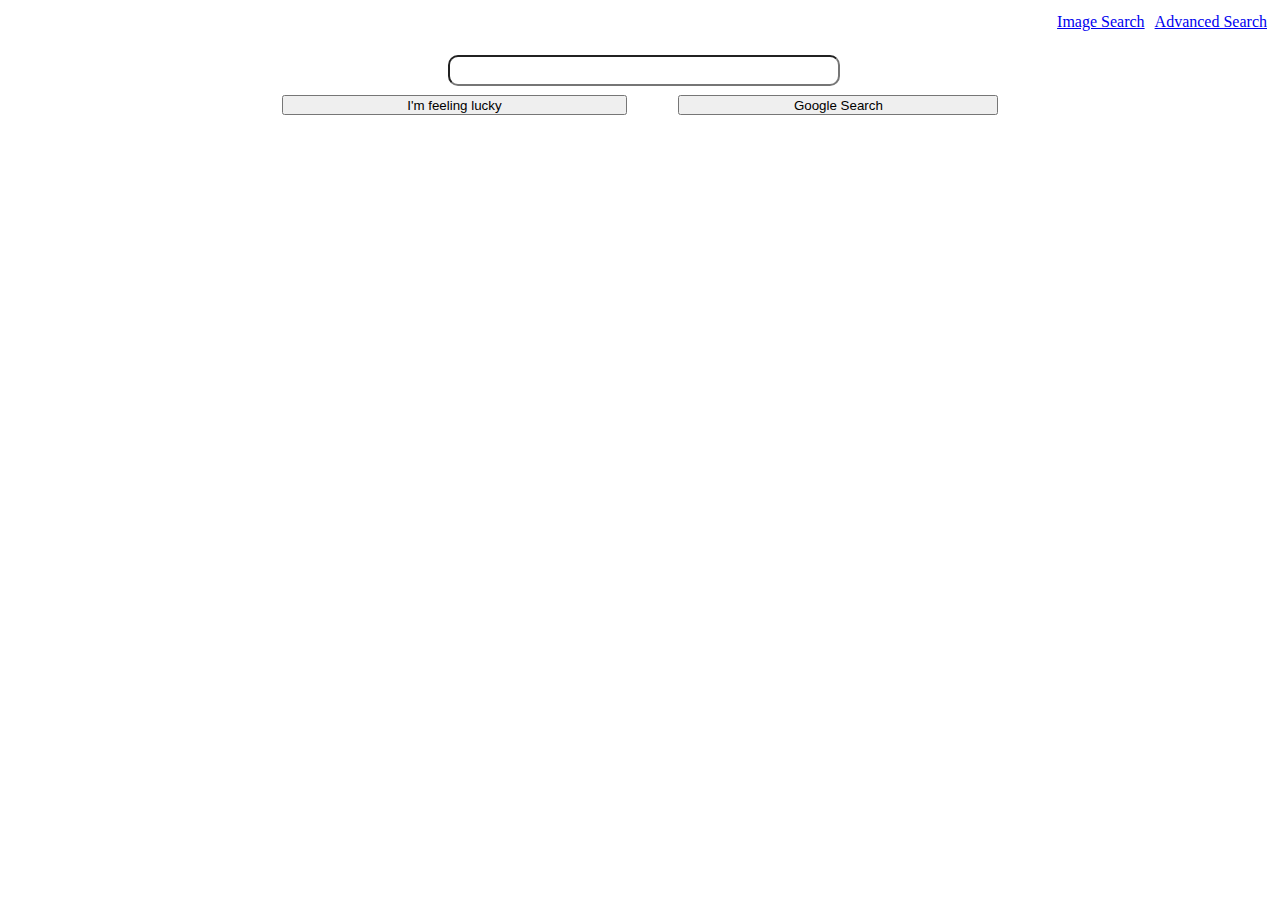
<file: index.html>
<!DOCTYPE html>
<html lang="en">
    <head>
        <title>Search</title>
        <link rel="stylesheet" href="style.css">
    </head>
    <body>
        <div id="top_right">
            <a href="image_search.html">Image Search</a>
            <a href="advanced_search.html">Advanced Search</a>
        </div>
        <div id="form">
            <form action="https://www.google.com/search">
                <div class="text">
                    <input type="text" name="q">
                </div>
                <div id="lucky">
                    <input type="submit" name="btnI" value="I'm feeling lucky">
                </div>
                <div id="google_search">
                    <input type="submit" value="Google Search">
                </div>
            </form>
        </div>
    </body>
</html>
</file>
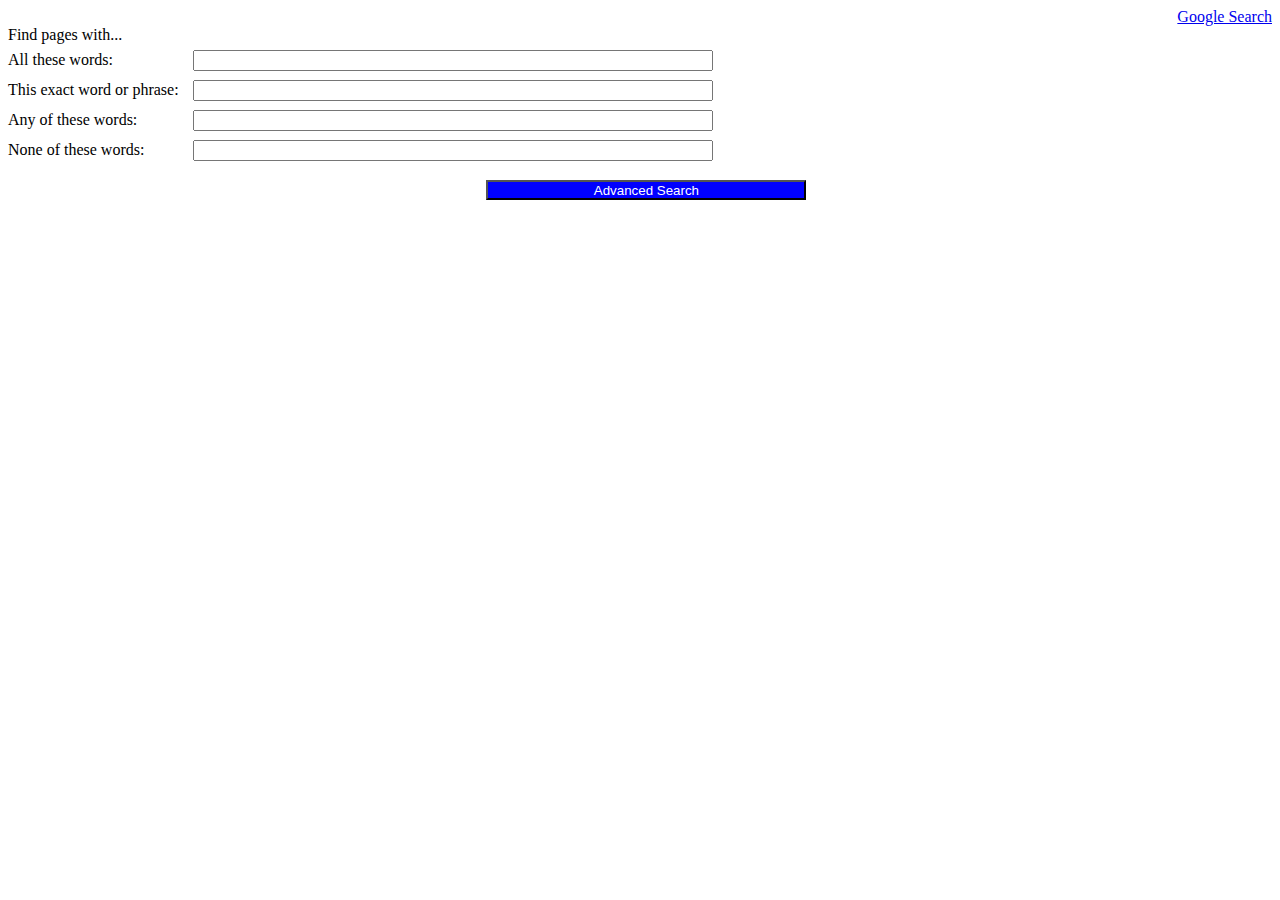
<file: advanced_search.html>
<!DOCTYPE html>
<html lang="en">
    <head>
        <title>Advanced Search</title>
        <link rel="stylesheet" href="style.css">
    </head>
    <body>
        <a href="index.html" id="advanced_index">Google Search</a>
        <div id="form">
            <form action="https://www.google.com/search">
                <div id="radio">
                    Find pages with...
                    <div id="text1">
                        All these words:
                        <input type="text" name="as_q">
                    </div>
                    <div id="text2">
                        This exact word or phrase:
                        <input type="text" name="as_epq">
                    </div>
                    <div id="text3">
                        Any of these words:
                        <input type="text" name="as_oq">
                    </div>
                    <div id="text4">
                        None of these words:
                        <input type="text" name="as_eq">
                    </div>
                </div>
                <div id="advanced_submit">
                    <input type="submit" value="Advanced Search", id="submit_button">
                </div>
            </form>
        </div>
    </body>
</html>
</file>
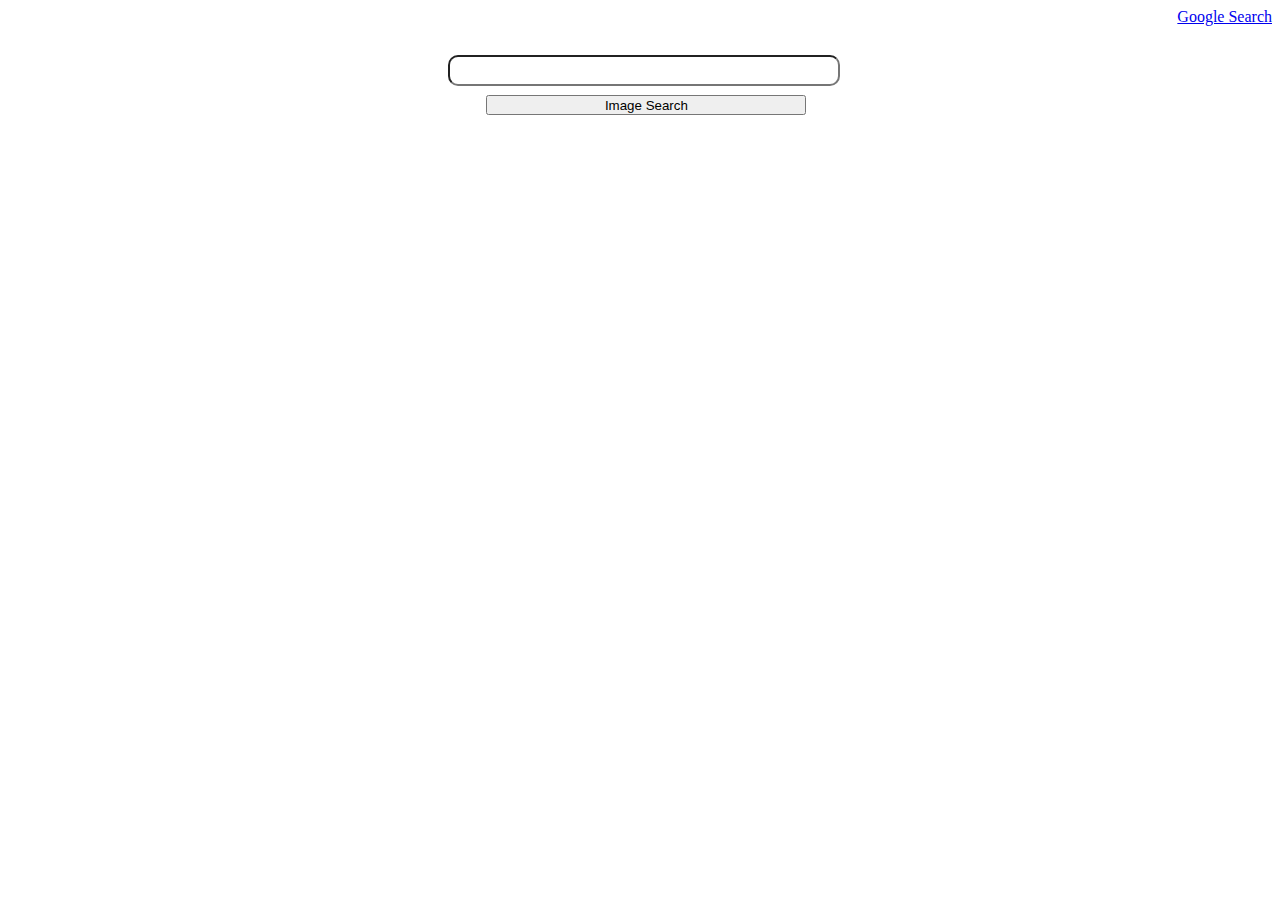
<file: image_search.html>
<!DOCTYPE html>
<html lang="en">
    <head>
        <title>Image Search</title>
        <link rel="stylesheet" href="style.css">
    </head>
    <body>
        <a href="index.html" id="image_index">Google Search</a>
        <div id="form">
            <form action="https://images.google.com/images">
                <div class="text">
                    <input type="text" name="q">
                </div>
                <div class="submit">
                    <input type="submit" value="Image Search">
                </div>
            </form>
        </div>
    </body>
</html>
</file>
<file: style.css>
#top_right {
  display: flex;
  justify-content: right;
}
#top_right a {
  margin: 5px;
}

.text {
  position: absolute;
  left: 35%;
  top: 50px;
  margin-bottom: 5px;
  margin-top: 5px;
  width: 100%;
}
.text input {
  width: 30%;
  border-radius: 10px;
  height: 25px;
}

.submit {
  position: absolute;
  left: 38%;
  top: 95px;
  width: 100%;
}
.submit input {
  width: 25%;
  height: 20px;
}

#image_index {
  display: flex;
  justify-content: right;
}

#advanced_index {
  display: flex;
  justify-content: right;
}

#advanced_submit {
  position: absolute;
  left: 38%;
  top: 180px;
  width: 100%;
}
#advanced_submit input {
  width: 25%;
  height: 20px;
}

#text1 {
  position: absolute;
  top: 50px;
  left: 0;
  margin-left: 8px;
  width: 100%;
}
#text1 input {
  margin-left: 76px;
  width: 40%;
}

#text2 {
  position: absolute;
  top: 80px;
  left: 0;
  margin-left: 8px;
  width: 100%;
}
#text2 input {
  margin-left: 10px;
  width: 40%;
}

#text3 {
  position: absolute;
  top: 110px;
  left: 0;
  margin-left: 8px;
  width: 100%;
}
#text3 input {
  margin-left: 52px;
  width: 40%;
}

#text4 {
  position: absolute;
  top: 140px;
  left: 0;
  margin-left: 8px;
  width: 100%;
}
#text4 input {
  width: 40%;
  margin-left: 45px;
}

#submit_button {
  background-color: blue;
  color: white;
}

#google_search {
  position: absolute;
  left: 53%;
  top: 95px;
  width: 100%;
}
#google_search input {
  width: 25%;
  height: 20px;
}

#lucky {
  position: absolute;
  top: 95px;
  left: 22%;
  width: 100%;
}
#lucky input {
  width: 27%;
  height: 20px;
}/*# sourceMappingURL=style.css.map */
</file>
